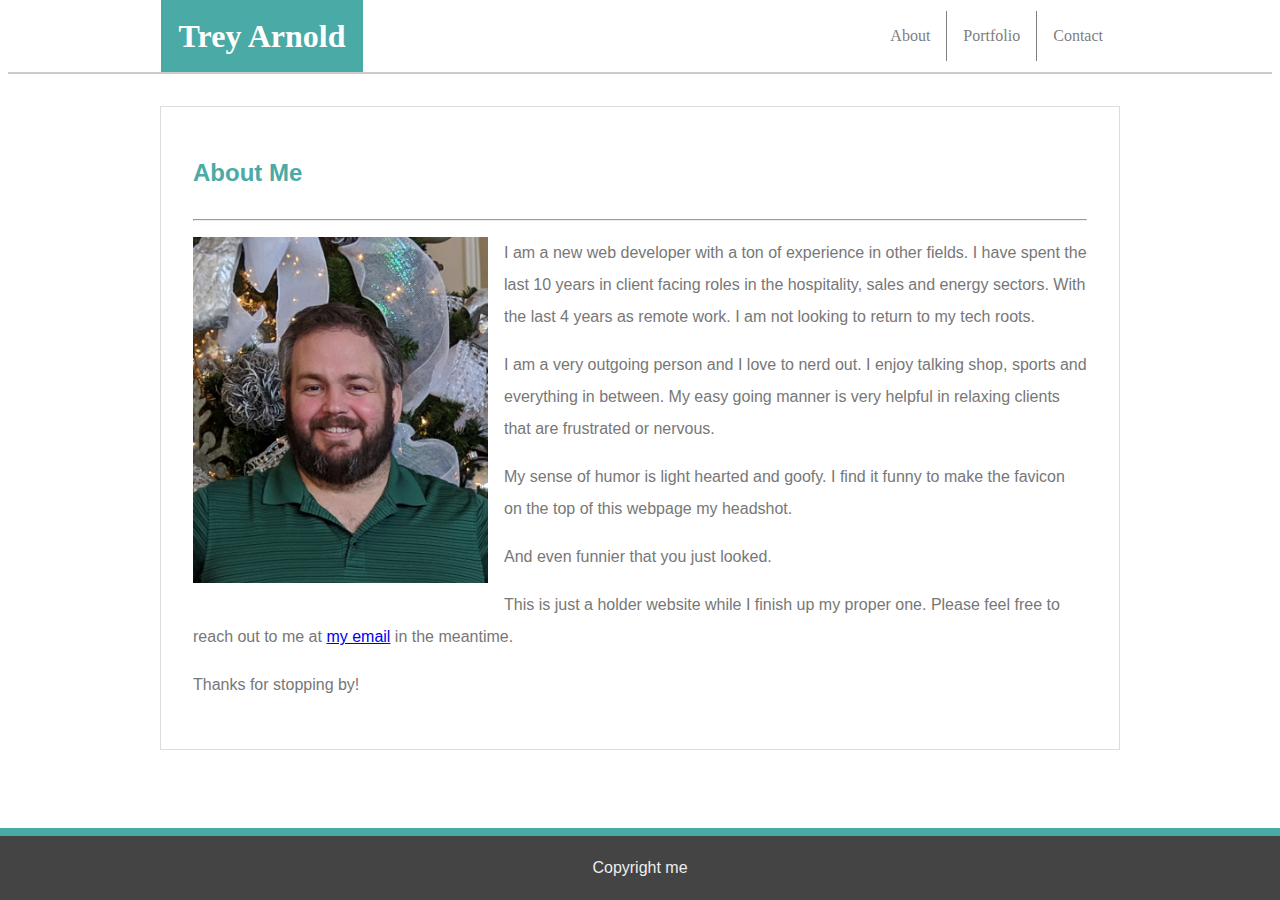
<file: index.html>
<!DOCTYPE html>
<html lang="en">
<head>
    <meta charset="UTF-8">
    <meta name="viewport" content="width=device-width, initial-scale=1.0">
    <meta http-equiv="X-UA-Compatible" content="ie=edge">
    <link rel="stylesheet" href=".\assets\css\style.css">
    <link rel="shortcut icon" href=".\assets\images\favicon-32x32.png" />
    <title>Trey Arnold</title>
</head>
<body>
    <header>
        <div class="header">
            <h1 class="header-name">Trey Arnold</h1>
            <nav class="heading-links">
                <a href="#" class="heading-link">About</a>
                <a href="portfolio.html" class="heading-link" id="portfolio">Portfolio</a>
                <a href="contact.html" class="heading-link">Contact</a>
            </nav>
        </div>
    </header>

    <main class="card">
        <h2 class="content-heading">About Me</h2>
        <hr>
        <img class="me" src=".\assets\images\trey headshot.jpg" alt="Trey Arnold Headshot">
        <p>I am a new web developer with a ton of experience in other fields. I have spent the last 10 years in client facing roles in the hospitality, sales and energy sectors. With the last 4 years as remote work. I am not looking to return to my tech roots.</p>
        <p>I am a very outgoing person and I love to nerd out.  I enjoy talking shop, sports and everything in between.  My easy going manner is very helpful in relaxing clients that are frustrated or nervous.</p>
        <p>My sense of humor is light hearted and goofy.  I find it funny to make the favicon on the top of this webpage my headshot.  </p>
        <p>And even funnier that you just looked.</p>
        <p>This is just a holder website while I finish up my proper one.  Please feel free to reach out to me at <a href="mailto:arnold.trey80@gmail.com?Subject=Hello" target="_top">my email</a> in the meantime.</p>
        <p>Thanks for stopping by!</p>
    </main>
    
    <footer>
        <span>Copyright me</span>
    </footer>
</body>
</html>
</file>
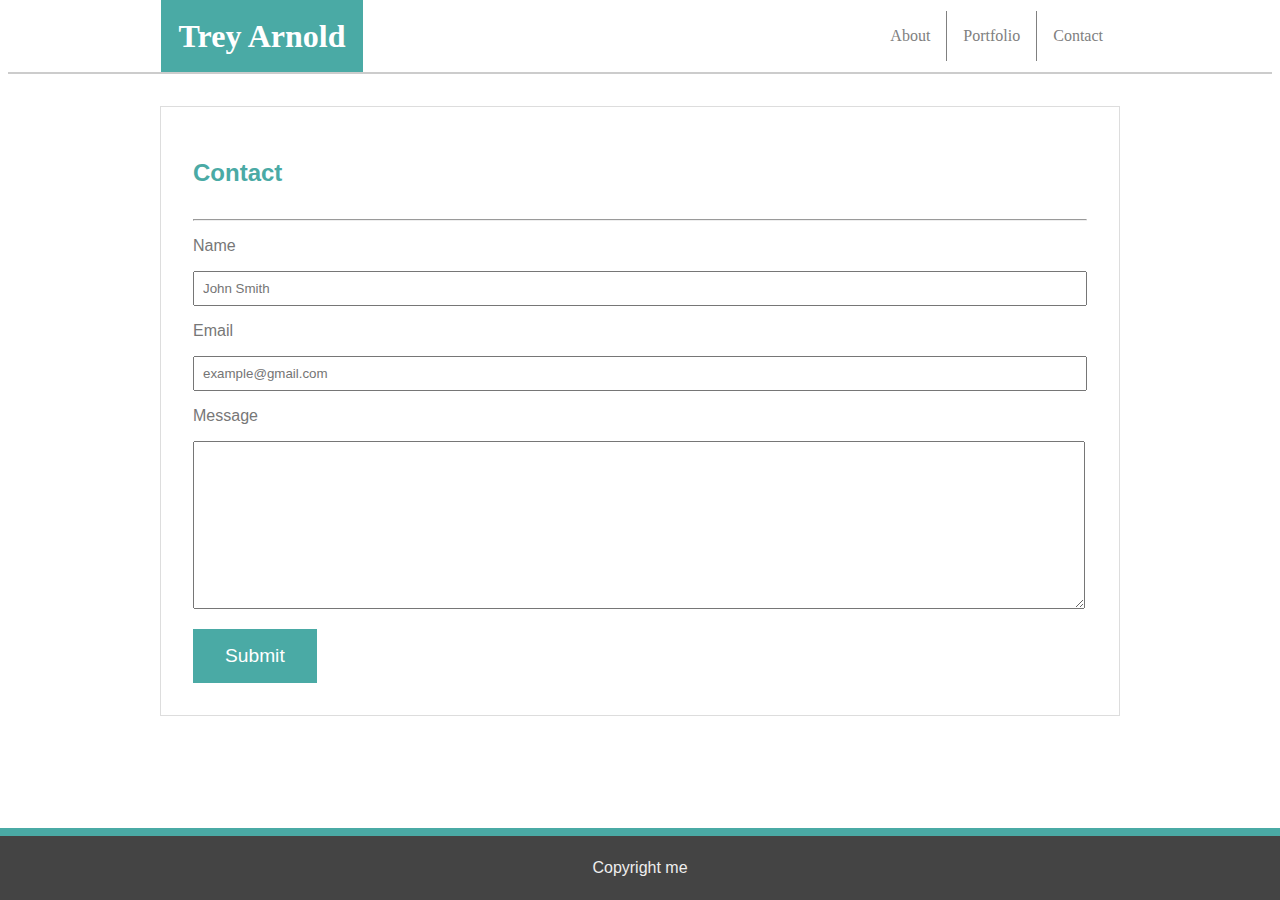
<file: contact.html>
<!DOCTYPE html>
<html lang="en">
<head>
    <meta charset="UTF-8">
    <meta name="viewport" content="width=device-width, initial-scale=1.0">
    <meta http-equiv="X-UA-Compatible" content="ie=edge">
    <link rel="stylesheet" href=".\assets\css\style.css">
    <link rel="shortcut icon" href=".\assets\images\favicon-32x32.png" />
    <title>Trey Arnold</title>
</head>
<body>
    <header>
        <div class="header">
            <h1 class="header-name">Trey Arnold</h1>
            <nav class="heading-links">
                <a href="index.html" class="heading-link">About</a>
                <a href="portfolio.html" class="heading-link" id="portfolio">Portfolio</a>
                <a href="#" class="heading-link">Contact</a>
            </nav>
        </div>
    </header>

    <main class="card">
        <h2 class="content-heading">Contact</h2>
        <hr>
        <form id="contact">
            <label for="name">Name</label>
            <input type="text" name="name" placeholder="John Smith" required>
            <label for="email">Email</label>
            <input type="text" name="email" placeholder="example@gmail.com" required>
            <label for="message">Message</label>
            <textarea name="message" id="contact" rows="10"></textarea>
            <input type="submit">
        </form> 

    </main>
    
    <footer>
        <span>Copyright me</span>
    </footer>
</body>
</html>
</file>
